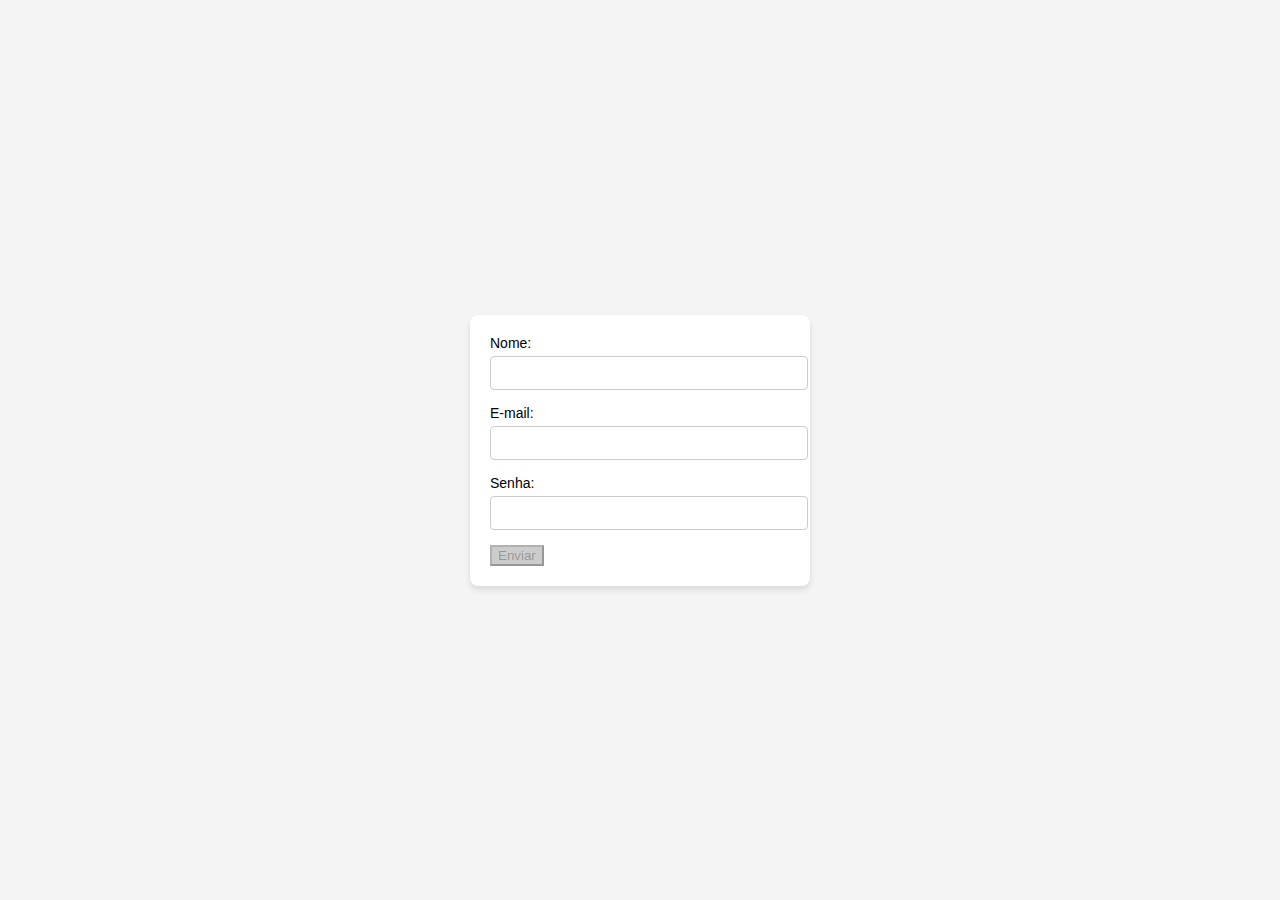
<file: atividade manu/index.html>
<!DOCTYPE html>
<html lang="pt-br">
<head>
    <meta charset="UTF-8">
    <meta name="viewport" content="width=device-width, initial-scale=1.0">
    <title>Validação de Formulário em Tempo Real</title>
    <link rel="stylesheet" href="style.css">
</head>
<body>
    <div class="form-container">
        <form id="formulario">
          <div class="form-group">
            <label for="nome">Nome:</label>
            <input type="text" id="nome" name="nome" required>
            <span class="erro" id="erro-nome">O nome é obrigatório!</span>
          </div>
          
          <div class="form-group">
            <label for="email">E-mail:</label>
            <input type="email" id="email" name="email" required>
            <span class="erro" id="erro-email">Informe um e-mail válido!</span>
          </div>
          
          <div class="form-group">
            <label for="senha">Senha:</label>
            <input type="password" id="senha" name="senha" required>
            <span class="erro" id="erro-senha">A senha deve ter pelo menos 8 caracteres, uma letra maiúscula.</span>
          </div>
        <button type="submit" id="submit" disabled>Enviar</button>
        </form>
      </div>
       
</body>
</html>
</file>
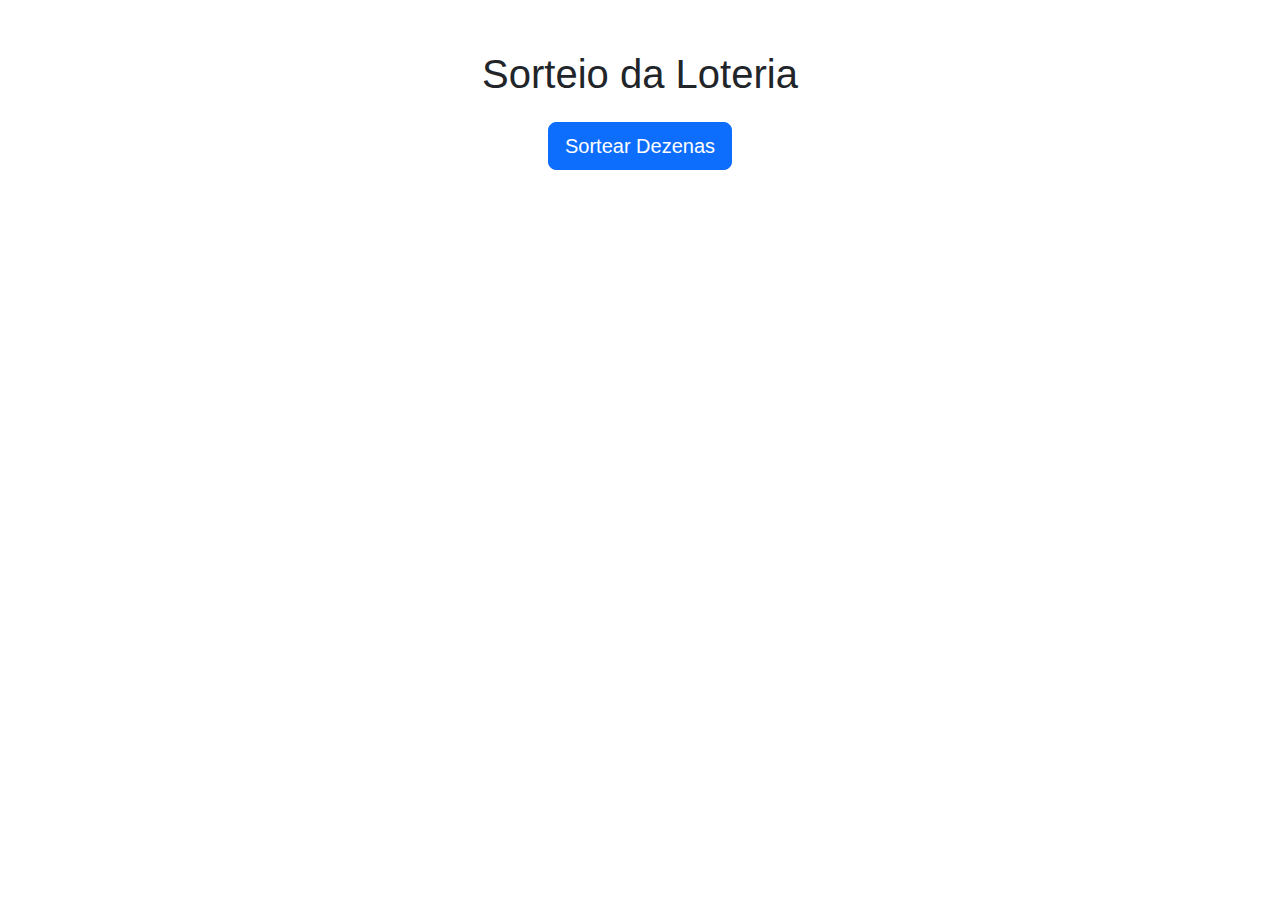
<file: loteria.html>
<!DOCTYPE html>
<html lang="pt-br">
<head>
  <meta charset="UTF-8">
  <meta name="viewport" content="width=device-width, initial-scale=1.0">
  <title>Sorteio da Lotérica</title>
  <link href="https://cdn.jsdelivr.net/npm/bootstrap@5.3.0-alpha1/dist/css/bootstrap.min.css" rel="stylesheet">
  <style>
    body {
      font-family: Arial, sans-serif;
      text-align: center;
      margin-top: 50px;
    }

    .dezenas {
      font-size: 2rem;
      font-weight: bold;
      margin-top: 20px;
    }

    .dezenas span {
      margin: 5px;
      padding: 10px;
      background-color: #007bff;
      color: white;
      border-radius: 50%;
      opacity: 0;
      transform: translateY(50px);
      transition: opacity 1s ease, transform 1s ease;
    }

    .hidden {
      display: none;
    }
  </style>

  <div class="container">
    <h1 class="mb-4">Sorteio da Loteria</h1>
    <button id="sortearBtn" class="btn btn-primary btn-lg">Sortear Dezenas</button>
  
    <div id="resultado" class="dezenas hidden">
      <!-- As dezenas sorteadas aparecerão aqui -->
    </div>
  </div>
  
  <!-- Inclusão do JS do Bootstrap e o nosso script -->
  <script src="https://cdn.jsdelivr.net/npm/bootstrap@5.3.0-alpha1/dist/js/bootstrap.bundle.min.js"></script>

  <script>
    document.getElementById('sortearBtn').addEventListener('click', function() {
        var resultadoDiv = document.getElementById('resultado');
        resultadoDiv.classList.remove('hidden');
    
        // Gerar 6 números aleatórios
        var dezenas = [];
        while (dezenas.length < 6) {
            var numero = Math.floor(Math.random() * 60) + 1; // Números de 1 a 60
            if (!dezenas.includes(numero)) {
                dezenas.push(numero);
            }
        }
    
        // Ordenar as dezenas em ordem crescente
        dezenas.sort(function(a, b) {
            return a - b;
        });
    
        // Limpar o conteúdo anterior e adicionar as novas dezenas
        resultadoDiv.innerHTML = "";
        dezenas.forEach(function(dezena) {
            var span = document.createElement('span');
            span.textContent = dezena;
            resultadoDiv.appendChild(span);
        });
    
        // Aplicar a animação de fade-in e movimento
        setTimeout(function() {
            var spans = resultadoDiv.querySelectorAll('span');
            spans.forEach(function(span, index) {
                setTimeout(function() {
                    span.style.opacity = 1;
                    span.style.transform = 'translateY(0)';
                }, index * 300); // Delays para a animação em cascata
            });
        }, 100);
    });
    </script>
</head>
</html>
</file>
<file: atividade manu/style.css>
/* styles.css */
body {
    font-family: Arial, sans-serif;
    display: flex;
    justify-content: center;
    align-items: center;
    height: 100vh;
    margin: 0;
    background-color: #f4f4f4;
  }
  
  .form-container {
    background-color: #fff;
    padding: 20px;
    border-radius: 8px;
    box-shadow: 0 4px 6px rgba(0, 0, 0, 0.1);
    width: 300px;
  }
  
  .form-group {
    margin-bottom: 15px;
  }
  
  label {
    display: block;
    margin-bottom: 5px;
    font-size: 14px;
  }
  
  input {
    width: 100%;
    padding: 8px;
    font-size: 14px;
    border: 1px solid #ccc;
    border-radius: 4px;
  }
  
  input:focus {
    border-color: #66afe9;
    outline: none;
  }
  
  .erro {
    color: red;
    font-size: 12px;
    display: none;
  }
  
  input.invalid {
    border-color: red;
  }
  
  button[disabled] {
    background-color: #ccc;
    cursor: not-allowed;
  }
</file>
